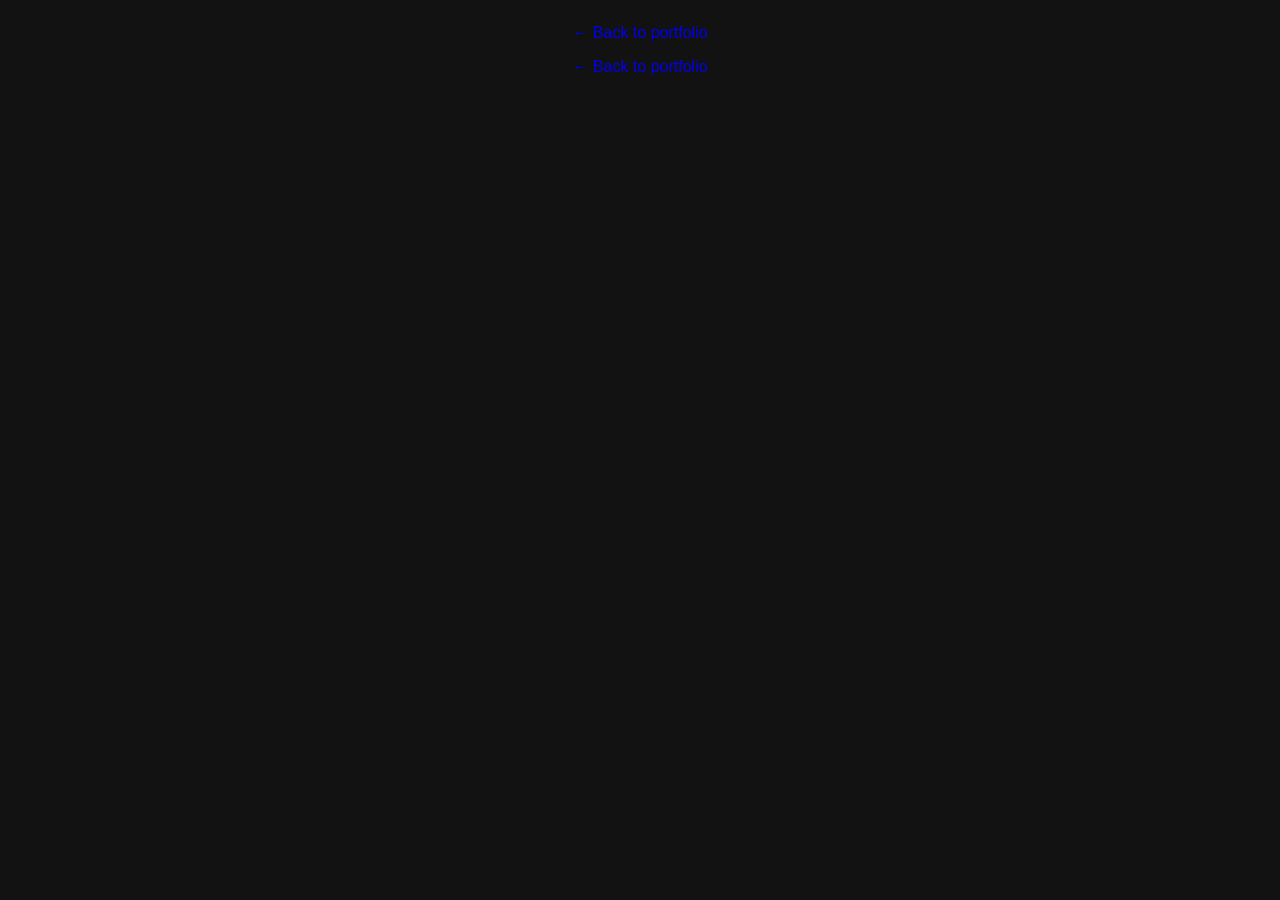
<file: blog/idempotent-payment-rails.html>
<!DOCTYPE html>
<html lang="en">
<head>
  <meta charset="UTF-8">
  <meta name="viewport" content="width=device-width, initial-scale=1.0">
  <title>Designing Idempotent Payment Rails in Insurance</title>
  <link rel="stylesheet" href="../assets/css/style.css">
  <style>
    body { padding: 24px; }
    .article-wrap { max-width: 900px; margin: 0 auto; }
    .article-card { background: var(--eerie-black-2); border: 1px solid var(--jet); border-radius: 16px; padding: 28px; }
    .article-hero { width: 100%; border-radius: 14px; margin: 16px 0 20px; }
    .article-meta { display: flex; gap: 10px; align-items: center; color: var(--light-gray-70); font-size: var(--fs-7); }
    .article-card h1 { margin: 8px 0 12px; }
    .article-card h2 { margin: 18px 0 10px; color: var(--white-2); font-size: var(--fs-3); }
    .article-card p, .article-card li { color: var(--light-gray); line-height: 1.75; }
    .article-card ul { padding-left: 18px; }
    .back-link { display: inline-block; margin: 0 0 16px; }
  </style>
</head>
<body>
  <main class="article-wrap">
    <a class="back-link" href="../index.html">← Back to portfolio</a>
    <article class="article-card">
      <div class="article-meta">
        <span>Payments Engineering</span><span>•</span><time datetime="2026-03-28">Mar 28, 2026</time>
      </div>
      <h1>Designing Idempotent Payment Rails in Insurance: Pesapal, M-Pesa, and Bank Verification</h1>
      <img class="article-hero" src="../assets/images/monarch-agent.svg" alt="Agent and direct channel payment reliability">
      <p>
        Payment systems in the real world are noisy: users retry, callbacks arrive late, polling races happen, and providers
        occasionally return conflicting snapshots. In insurance, this can never create duplicate successful covers.
      </p>
      <h2>Common Failure Modes</h2>
      <ul>
        <li>Duplicate callbacks from providers after intermittent network failures.</li>
        <li>User-triggered retries when redirect pages lag.</li>
        <li>Asynchronous verification arriving after front-end timeout windows.</li>
      </ul>
      <h2>Idempotency Strategy</h2>
      <ul>
        <li>Database uniqueness rules around provider confirmation codes and successful final states.</li>
        <li>Clear payment state machine transitions (pending, verifying, paid, failed, issued).</li>
        <li>Server-side callback verification plus authoritative refresh via polling APIs.</li>
      </ul>
      <h2>Operational Guardrails</h2>
      <p>
        We maintained fast checkout while preserving audit quality by storing raw provider responses, normalizing key fields,
        and reconciling against internal state. This allows finance and underwriting to review evidence without guessing.
      </p>
    </article>
  </main>
</body>
</html>
<!DOCTYPE html>
<html lang="en">
<head>
  <meta charset="UTF-8">
  <meta name="viewport" content="width=device-width, initial-scale=1.0">
  <title>Designing Idempotent Payment Rails in Insurance</title>
  <link rel="stylesheet" href="../assets/css/style.css">
  <style>
    body { padding: 24px; }
    .article-wrap { max-width: 900px; margin: 0 auto; }
    .article-card { background: var(--eerie-black-2); border: 1px solid var(--jet); border-radius: 16px; padding: 28px; }
    .article-hero { width: 100%; border-radius: 14px; margin: 16px 0 20px; }
    .article-meta { display: flex; gap: 10px; align-items: center; color: var(--light-gray-70); font-size: var(--fs-7); }
    .article-card h1 { margin: 8px 0 12px; }
    .article-card h2 { margin: 18px 0 10px; color: var(--white-2); font-size: var(--fs-3); }
    .article-card p, .article-card li { color: var(--light-gray); line-height: 1.75; }
    .article-card ul { padding-left: 18px; }
    .back-link { display: inline-block; margin: 0 0 16px; }
  </style>
</head>
<body>
  <main class="article-wrap">
    <a class="back-link" href="../index.html">← Back to portfolio</a>
    <article class="article-card">
      <div class="article-meta">
        <span>Payments Engineering</span><span>•</span><time datetime="2026-03-28">Mar 28, 2026</time>
      </div>
      <h1>Designing Idempotent Payment Rails in Insurance: Pesapal, M-Pesa, and Bank Verification</h1>
      <img class="article-hero" src="../assets/images/monarch-agent.svg" alt="Agent and direct channel payment reliability">
      <p>
        Payment systems in the real world are noisy: users retry, callbacks arrive late, polling races happen, and providers
        occasionally return conflicting snapshots. In insurance, this can never create duplicate successful covers.
      </p>
      <h2>Common Failure Modes</h2>
      <ul>
        <li>Duplicate callbacks from providers after intermittent network failures.</li>
        <li>User-triggered retries when redirect pages lag.</li>
        <li>Asynchronous verification arriving after front-end timeout windows.</li>
      </ul>
      <h2>Idempotency Strategy</h2>
      <ul>
        <li>Database uniqueness rules around provider confirmation codes and successful final states.</li>
        <li>Clear payment state machine transitions (pending, verifying, paid, failed, issued).</li>
        <li>Server-side callback verification plus authoritative refresh via polling APIs.</li>
      </ul>
      <h2>Operational Guardrails</h2>
      <p>
        We maintained fast checkout while preserving audit quality by storing raw provider responses, normalizing key fields,
        and reconciling against internal state. This allows finance and underwriting to review evidence without guessing.
      </p>
    </article>
  </main>
</body>
</html>
</file>
<file: assets/css/style.css>
/*-----------------------------------*\
  #style.css
\*-----------------------------------*/


/**
 * copyright 2022 @codewithsadee
 */





/*-----------------------------------*\
  #CUSTOM PROPERTY
\*-----------------------------------*/

:root {

  /**
   * colors
   */

  /* gradient */

  --bg-gradient-onyx: linear-gradient(
    to bottom right, 
    hsl(240, 1%, 25%) 3%, 
    hsl(0, 0%, 19%) 97%
  );
  --bg-gradient-jet: linear-gradient(
    to bottom right, 
    hsla(240, 1%, 18%, 0.251) 0%, 
    hsla(240, 2%, 11%, 0) 100%
  ), hsl(240, 2%, 13%);
  --bg-gradient-yellow-1: linear-gradient(
    to bottom right, 
    hsl(45, 100%, 71%) 0%, 
    hsla(36, 100%, 69%, 0) 50%
  );
  --bg-gradient-yellow-2: linear-gradient(
    135deg, 
    hsla(45, 100%, 71%, 0.251) 0%, 
    hsla(35, 100%, 68%, 0) 59.86%
  ), hsl(240, 2%, 13%);
  --border-gradient-onyx: linear-gradient(
    to bottom right, 
    hsl(0, 0%, 25%) 0%, 
    hsla(0, 0%, 25%, 0) 50%
  );
  --text-gradient-yellow: linear-gradient(
    to right, 
    hsl(45, 100%, 72%), 
    hsl(35, 100%, 68%)
  );

  /* solid */

  --jet: hsl(0, 0%, 22%);
  --onyx: hsl(240, 1%, 17%);
  --eerie-black-1: hsl(240, 2%, 13%);
  --eerie-black-2: hsl(240, 2%, 12%);
  --smoky-black: hsl(0, 0%, 7%);
  --white-1: hsl(0, 0%, 100%);
  --white-2: hsl(0, 0%, 98%);
  --orange-yellow-crayola: hsl(45, 100%, 72%);
  --vegas-gold: hsl(45, 54%, 58%);
  --light-gray: hsl(0, 0%, 84%);
  --light-gray-70: hsla(0, 0%, 84%, 0.7);
  --bittersweet-shimmer: hsl(0, 43%, 51%);

  /**
   * typography
   */

  /* font-family */
  --ff-poppins: 'Poppins', sans-serif;

  /* font-size */
  --fs-1: 24px;
  --fs-2: 18px;
  --fs-3: 17px;
  --fs-4: 16px;
  --fs-5: 15px;
  --fs-6: 14px;
  --fs-7: 13px;
  --fs-8: 11px;

  /* font-weight */
  --fw-300: 300;
  --fw-400: 400;
  --fw-500: 500;
  --fw-600: 600;

  /**
   * shadow
   */
  
  --shadow-1: -4px 8px 24px hsla(0, 0%, 0%, 0.25);
  --shadow-2: 0 16px 30px hsla(0, 0%, 0%, 0.25);
  --shadow-3: 0 16px 40px hsla(0, 0%, 0%, 0.25);
  --shadow-4: 0 25px 50px hsla(0, 0%, 0%, 0.15);
  --shadow-5: 0 24px 80px hsla(0, 0%, 0%, 0.25);

  /**
   * transition
   */

  --transition-1: 0.25s ease;
  --transition-2: 0.5s ease-in-out;

}





/*-----------------------------------*\
  #CERTIFICATES
\*-----------------------------------*/

.certificates-grid { margin-bottom: 10px; }

.certificates-list {
  display: grid;
  grid-template-columns: 1fr;
  gap: 25px;
}

.certificate-item { display: none; }

.certificate-item.active {
  display: block;
  animation: scaleUp 0.5s ease forwards;
}

.certificate-card {
  background: linear-gradient(135deg, var(--eerie-black-1) 0%, var(--eerie-black-2) 100%);
  border: 1px solid var(--jet);
  border-radius: 20px;
  padding: 25px;
  box-shadow: var(--shadow-2);
  transition: all 0.4s ease;
  position: relative;
  overflow: hidden;
}

.certificate-card::before {
  content: '';
  position: absolute;
  top: 0;
  left: 0;
  right: 0;
  height: 4px;
  background: linear-gradient(90deg, var(--orange-yellow-crayola), var(--vegas-gold));
  border-radius: 20px 20px 0 0;
}

.certificate-card:hover {
  transform: translateY(-8px);
  box-shadow: var(--shadow-4);
  border-color: var(--orange-yellow-crayola);
}

.certificate-img {
  position: relative;
  border-radius: 16px;
  margin-bottom: 20px;
  overflow: hidden;
  background: var(--border-gradient-onyx);
  padding: 20px;
  display: flex;
  justify-content: center;
  align-items: center;
  min-height: 120px;
}

.certificate-img::before {
  content: "";
  position: absolute;
  inset: 0;
  background: linear-gradient(
    135deg,
    rgba(255, 255, 255, 0.1) 0%,
    rgba(255, 255, 255, 0.05) 50%,
    transparent 100%
  );
  transition: var(--transition-1);
  z-index: 1;
}

.certificate-icon-box {
  position: absolute;
  top: 15px;
  right: 15px;
  background: linear-gradient(135deg, var(--orange-yellow-crayola), var(--vegas-gold));
  color: var(--smoky-black);
  width: 45px;
  height: 45px;
  border-radius: 12px;
  display: flex;
  justify-content: center;
  align-items: center;
  font-size: 20px;
  z-index: 2;
  transition: var(--transition-1);
  box-shadow: var(--shadow-1);
}

.certificate-card:hover .certificate-icon-box {
  background: linear-gradient(135deg, var(--white-1), var(--orange-yellow-crayola));
  color: var(--smoky-black);
  transform: scale(1.1);
}

.certificate-img img {
  width: 60px;
  height: 60px;
  object-fit: contain;
  transition: var(--transition-1);
  z-index: 2;
  position: relative;
}

.certificate-card:hover .certificate-img img {
  transform: scale(1.1);
}

.certificate-content {
  padding: 0 5px;
}

.certificate-title {
  color: var(--white-1);
  font-size: var(--fs-4);
  font-weight: var(--fw-600);
  margin-bottom: 10px;
  transition: var(--transition-1);
  line-height: 1.3;
}

.certificate-card:hover .certificate-title {
  color: var(--orange-yellow-crayola);
}

.certificate-category {
  color: var(--orange-yellow-crayola);
  font-size: var(--fs-6);
  font-weight: var(--fw-500);
  margin-bottom: 12px;
  text-transform: uppercase;
  letter-spacing: 1px;
  background: linear-gradient(135deg, rgba(255, 193, 7, 0.1), rgba(255, 193, 7, 0.05));
  padding: 6px 12px;
  border-radius: 20px;
  display: inline-block;
  border: 1px solid rgba(255, 193, 7, 0.2);
}

.certificate-description {
  color: var(--light-gray);
  font-size: var(--fs-6);
  line-height: 1.6;
  margin-bottom: 18px;
  font-weight: var(--fw-300);
}

.certificate-meta {
  display: flex;
  justify-content: space-between;
  align-items: center;
  padding-top: 18px;
  border-top: 1px solid var(--jet);
  margin-top: 15px;
}

.certificate-date,
.certificate-issuer {
  color: var(--light-gray-70);
  font-size: var(--fs-7);
  font-weight: var(--fw-500);
}

.certificate-date {
  background: linear-gradient(135deg, var(--orange-yellow-crayola), var(--vegas-gold));
  color: var(--smoky-black);
  padding: 6px 12px;
  border-radius: 20px;
  font-weight: var(--fw-600);
  font-size: var(--fs-6);
  box-shadow: var(--shadow-1);
}

.certificate-issuer {
  font-style: italic;
  opacity: 0.8;
}

/* Certificate Card Hover Effects */
.certificate-card:hover .certificate-img::before {
  background: linear-gradient(
    135deg,
    rgba(255, 193, 7, 0.1) 0%,
    rgba(255, 193, 7, 0.05) 50%,
    transparent 100%
  );
}

/* Category-specific styling */
.certificate-card[data-category="Cloud & DevOps"] .certificate-category {
  background: linear-gradient(135deg, rgba(0, 123, 255, 0.1), rgba(0, 123, 255, 0.05));
  border-color: rgba(0, 123, 255, 0.2);
  color: #007bff;
}

.certificate-card[data-category="Development"] .certificate-category {
  background: linear-gradient(135deg, rgba(40, 167, 69, 0.1), rgba(40, 167, 69, 0.05));
  border-color: rgba(40, 167, 69, 0.2);
  color: #28a745;
}

.certificate-card[data-category="Security"] .certificate-category {
  background: linear-gradient(135deg, rgba(220, 53, 69, 0.1), rgba(220, 53, 69, 0.05));
  border-color: rgba(220, 53, 69, 0.2);
  color: #dc3545;
}

.certificate-card[data-category="Project Management"] .certificate-category {
  background: linear-gradient(135deg, rgba(255, 193, 7, 0.1), rgba(255, 193, 7, 0.05));
  border-color: rgba(255, 193, 7, 0.2);
  color: #ffc107;
}

/* Certificate Badge */
.certificate-badge {
  position: absolute;
  top: 15px;
  left: 15px;
  background: linear-gradient(135deg, var(--orange-yellow-crayola), var(--vegas-gold));
  color: var(--smoky-black);
  padding: 4px 8px;
  border-radius: 12px;
  font-size: var(--fs-8);
  font-weight: var(--fw-600);
  text-transform: uppercase;
  letter-spacing: 0.5px;
  box-shadow: var(--shadow-1);
  z-index: 3;
}

/* Certificate Status Indicator */
.certificate-status {
  position: absolute;
  bottom: 15px;
  left: 15px;
  width: 8px;
  height: 8px;
  background: #28a745;
  border-radius: 50%;
  box-shadow: 0 0 10px rgba(40, 167, 69, 0.5);
  animation: pulse 2s infinite;
}

@keyframes pulse {
  0% {
    box-shadow: 0 0 0 0 rgba(40, 167, 69, 0.7);
  }
  70% {
    box-shadow: 0 0 0 10px rgba(40, 167, 69, 0);
  }
  100% {
    box-shadow: 0 0 0 0 rgba(40, 167, 69, 0);
  }
}

/* Enhanced Certificate Grid */
.certificates-list {
  display: grid;
  grid-template-columns: 1fr;
  gap: 30px;
  padding: 10px;
}

/* Certificate Card Loading Animation */
.certificate-item.active {
  display: block;
  animation: slideInUp 0.6s ease forwards;
}

@keyframes slideInUp {
  from {
    opacity: 0;
    transform: translateY(30px);
  }
  to {
    opacity: 1;
    transform: translateY(0);
  }
}

/* Certificate Card Stagger Animation */
.certificate-item:nth-child(1) { animation-delay: 0.1s; }
.certificate-item:nth-child(2) { animation-delay: 0.2s; }
.certificate-item:nth-child(3) { animation-delay: 0.3s; }
.certificate-item:nth-child(4) { animation-delay: 0.4s; }
.certificate-item:nth-child(5) { animation-delay: 0.5s; }
.certificate-item:nth-child(6) { animation-delay: 0.6s; }
.certificate-item:nth-child(7) { animation-delay: 0.7s; }
.certificate-item:nth-child(8) { animation-delay: 0.8s; }
.certificate-item:nth-child(9) { animation-delay: 0.9s; }
.certificate-item:nth-child(10) { animation-delay: 1.0s; }
.certificate-item:nth-child(11) { animation-delay: 1.1s; }
.certificate-item:nth-child(12) { animation-delay: 1.2s; }
.certificate-item:nth-child(13) { animation-delay: 1.3s; }
.certificate-item:nth-child(14) { animation-delay: 1.4s; }
.certificate-item:nth-child(15) { animation-delay: 1.5s; }
.certificate-item:nth-child(16) { animation-delay: 1.6s; }
.certificate-item:nth-child(17) { animation-delay: 1.7s; }
.certificate-item:nth-child(18) { animation-delay: 1.8s; }

/* Certificate Filter Enhancement */
.filter-select-box {
  margin-bottom: 30px;
}

.filter-select {
  background: linear-gradient(135deg, var(--eerie-black-1) 0%, var(--eerie-black-2) 100%);
  border: 1px solid var(--jet);
  border-radius: 16px;
  padding: 15px 20px;
  font-size: var(--fs-6);
  font-weight: var(--fw-500);
  transition: all 0.3s ease;
}

.filter-select:hover {
  border-color: var(--orange-yellow-crayola);
  box-shadow: var(--shadow-2);
}

.select-list {
  background: linear-gradient(135deg, var(--eerie-black-1) 0%, var(--eerie-black-2) 100%);
  border: 1px solid var(--jet);
  border-radius: 16px;
  box-shadow: var(--shadow-3);
}

.select-item button {
  border-radius: 12px;
  padding: 12px 16px;
  font-weight: var(--fw-500);
  transition: all 0.3s ease;
}

.select-item button:hover {
  background: linear-gradient(135deg, rgba(255, 193, 7, 0.1), rgba(255, 193, 7, 0.05));
  color: var(--orange-yellow-crayola);
}

.select-item button.active {
  background: linear-gradient(135deg, var(--orange-yellow-crayola), var(--vegas-gold));
  color: var(--smoky-black);
}

@media (min-width: 580px) {
  .certificates-list {
    grid-template-columns: 1fr 1fr;
    gap: 35px;
  }
}

@media (min-width: 1024px) {
  .certificates-list {
    grid-template-columns: repeat(3, 1fr);
    gap: 35px;
  }
}

@media (min-width: 1250px) {
  .certificates-list {
    grid-template-columns: repeat(3, 1fr);
    gap: 45px;
  }
}

/*-----------------------------------*\
  #RESET
\*-----------------------------------*/

*, *::before, *::after {
  margin: 0;
  padding: 0;
  box-sizing: border-box;
}

a { text-decoration: none; }

li { list-style: none; }

img, ion-icon, a, button, time, span { display: block; }

button {
  font: inherit;
  background: none;
  border: none;
  text-align: left;
  cursor: pointer;
}

input, textarea {
  display: block;
  width: 100%;
  background: none;
  font: inherit;
}

::selection {
  background: var(--orange-yellow-crayola);
  color: var(--smoky-black);
}

:focus { outline-color: var(--orange-yellow-crayola); }

html { font-family: var(--ff-poppins); }

body { background: var(--smoky-black); }





/*-----------------------------------*\
  #REUSED STYLE
\*-----------------------------------*/

.sidebar,
article {
  background: var(--eerie-black-2);
  border: 1px solid var(--jet);
  border-radius: 20px;
  padding: 15px;
  box-shadow: var(--shadow-1);
  z-index: 1;
}

.separator {
  width: 100%;
  height: 1px;
  background: var(--jet);
  margin: 16px 0;
}

.icon-box {
  position: relative;
  background: var(--border-gradient-onyx);
  width: 30px;
  height: 30px;
  border-radius: 8px;
  display: flex;
  justify-content: center;
  align-items: center;
  font-size: 16px;
  color: var(--orange-yellow-crayola);
  box-shadow: var(--shadow-1);
  z-index: 1;
}

.icon-box::before {
  content: "";
  position: absolute;
  inset: 1px;
  background: var(--eerie-black-1);
  border-radius: inherit;
  z-index: -1;
}

.icon-box ion-icon { --ionicon-stroke-width: 35px; }

article { display: none; }

article.active {
  display: block;
  animation: fade 0.5s ease backwards;
}

@keyframes fade {
  0% { opacity: 0; }
  100% { opacity: 1; }
}

.h2,
.h3,
.h4,
.h5 {
  color: var(--white-2);
  text-transform: capitalize;
}

.h2 { font-size: var(--fs-1); }

.h3 { font-size: var(--fs-2); }

.h4 { font-size: var(--fs-4); }

.h5 {
  font-size: var(--fs-7);
  font-weight: var(--fw-500);
}

.article-title {
  position: relative;
  padding-bottom: 7px;
}

.article-title::after {
  content: "";
  position: absolute;
  bottom: 0;
  left: 0;
  width: 30px;
  height: 3px;
  background: var(--text-gradient-yellow);
  border-radius: 3px;
}

.has-scrollbar::-webkit-scrollbar {
  width: 5px; /* for vertical scrollbar */
  height: 5px; /* for horizontal scrollbar */
}

.has-scrollbar::-webkit-scrollbar-track {
  background: var(--onyx);
  border-radius: 5px;
}

.has-scrollbar::-webkit-scrollbar-thumb {
  background: var(--orange-yellow-crayola);
  border-radius: 5px;
}

.has-scrollbar::-webkit-scrollbar-button { width: 20px; }

.content-card {
  position: relative;
  background: var(--border-gradient-onyx);
  padding: 15px;
  padding-top: 45px;
  border-radius: 14px;
  box-shadow: var(--shadow-2);
  cursor: pointer;
  z-index: 1;
}

.content-card::before {
  content: "";
  position: absolute;
  inset: 1px;
  background: var(--bg-gradient-jet);
  border-radius: inherit;
  z-index: -1;
}





/*-----------------------------------*\
  #MAIN
\*-----------------------------------*/

main {
  margin: 15px 12px;
  margin-bottom: 75px;
  min-width: 259px;
}





/*-----------------------------------*\
  #SIDEBAR
\*-----------------------------------*/

.sidebar {
  margin-bottom: 15px;
  max-height: 112px;
  overflow: hidden;
  transition: var(--transition-2);
}

.sidebar.active { max-height: 405px; }

.sidebar-info {
  position: relative;
  display: flex;
  justify-content: flex-start;
  align-items: center;
  gap: 15px;
}

.avatar-box {
  background: var(--bg-gradient-onyx);
  border-radius: 20px;
}

.info-content .name {
  color: var(--white-2);
  font-size: var(--fs-3);
  font-weight: var(--fw-500);
  letter-spacing: -0.25px;
  margin-bottom: 10px;
}

.info-content .title {
  color: var(--white-1);
  background: var(--onyx);
  font-size: var(--fs-8);
  font-weight: var(--fw-300);
  width: max-content;
  padding: 3px 12px;
  border-radius: 8px;
}

.info_more-btn {
  position: absolute;
  top: -15px;
  right: -15px;
  border-radius: 0 15px;
  font-size: 13px;
  color: var(--orange-yellow-crayola);
  background: var(--border-gradient-onyx);
  padding: 10px;
  box-shadow: var(--shadow-2);
  transition: var(--transition-1);
  z-index: 1;
}

.info_more-btn::before {
  content: "";
  position: absolute;
  inset: 1px;
  border-radius: inherit;
  background: var(--bg-gradient-jet);
  transition: var(--transition-1);
  z-index: -1;
}

.info_more-btn:hover,
.info_more-btn:focus { background: var(--bg-gradient-yellow-1); }

.info_more-btn:hover::before,
.info_more-btn:focus::before { background: var(--bg-gradient-yellow-2); }

.info_more-btn span { display: none; }

.sidebar-info_more {
  opacity: 0;
  visibility: hidden;
  transition: var(--transition-2);
}

.sidebar.active .sidebar-info_more {
  opacity: 1;
  visibility: visible;
}

.contacts-list {
  display: grid;
  grid-template-columns: 1fr;
  gap: 16px;
}

.contact-item {
  min-width: 100%;
  display: flex;
  align-items: center;
  gap: 16px;
}

.contact-info {
  max-width: calc(100% - 46px);
  width: calc(100% - 46px);
}

.contact-title {
  color: var(--light-gray-70);
  font-size: var(--fs-8);
  text-transform: uppercase;
  margin-bottom: 2px;
}

.contact-info :is(.contact-link, time, address) {
  color: var(--white-2);
  font-size: var(--fs-7);
}

.contact-info address { font-style: normal; }

.social-list {
  display: flex;
  justify-content: flex-start;
  align-items: center;
  gap: 15px;
  padding-bottom: 4px;
  padding-left: 7px;
}

.social-item .social-link {
  color: var(--light-gray-70);
  font-size: 18px;
}


.social-item .social-link:hover { color: var(--light-gray); }





/*-----------------------------------*\
  #NAVBAR
\*-----------------------------------*/

.navbar {
  position: fixed;
  bottom: 0;
  left: 0;
  width: 100%;
  background: hsla(240, 1%, 17%, 0.75);
  backdrop-filter: blur(10px);
  border: 1px solid var(--jet);
  border-radius: 12px 12px 0 0;
  box-shadow: var(--shadow-2);
  z-index: 5;
}

.navbar-list {
  display: flex;
  flex-wrap: wrap;
  justify-content: center;
  align-items: center;
  padding: 0 10px;
}

.navbar-link {
  color: var(--light-gray);
  font-size: var(--fs-8);
  padding: 20px 7px;
  transition: color var(--transition-1);
}

.navbar-link:hover,
.navbar-link:focus { color: var(--light-gray-70); }

.navbar-link.active { color: var(--orange-yellow-crayola); }





/*-----------------------------------*\
  #ABOUT
\*-----------------------------------*/

.about .article-title { margin-bottom: 15px; }

.about-text {
  color: var(--light-gray);
  font-size: var(--fs-6);
  font-weight: var(--fw-300);
  line-height: 1.6;
}

.about-text p { margin-bottom: 15px; }



/**
 * #service 
 */

.service { margin-bottom: 35px; }

.service-title { margin-bottom: 20px; }

.service-list {
  display: grid;
  grid-template-columns: 1fr;
  gap: 20px;
}

.service-item {
  position: relative;
  background: var(--border-gradient-onyx);
  padding: 20px;
  border-radius: 14px;
  box-shadow: var(--shadow-2);
  z-index: 1;
}

.service-item::before {
  content: "";
  position: absolute;
  inset: 1px;
  background: var(--bg-gradient-jet);
  border-radius: inherit;
  z-index: -1;
}

.service-icon-box { margin-bottom: 10px; }

.service-icon-box img { margin: auto; }

.service-content-box { text-align: center; }

.service-item-title { margin-bottom: 7px; }

.service-item-text {
  color: var(--light-gray);
  font-size: var(--fs-6);
  font-weight: var(--fw-3);
  line-height: 1.6;
}


/**
 * #testimonials 
 */

.testimonials { margin-bottom: 30px; }

.testimonials-title { margin-bottom: 20px; }

.testimonials-list {
  display: flex;
  justify-content: flex-start;
  align-items: flex-start;
  gap: 15px;
  margin: 0 -15px;
  padding: 25px 15px;
  padding-bottom: 35px;
  overflow-x: auto;
  scroll-behavior: smooth;
  overscroll-behavior-inline: contain;
  scroll-snap-type: inline mandatory;
}

.testimonials-item {
  min-width: 100%;
  scroll-snap-align: center;
}

.testimonials-avatar-box {
  position: absolute;
  top: 0;
  left: 0;
  transform: translate(15px, -25px);
  background: var(--bg-gradient-onyx);
  border-radius: 14px;
  box-shadow: var(--shadow-1);
}

.testimonials-item-title { margin-bottom: 7px; }

.testimonials-text {
  color: var(--light-gray);
  font-size: var(--fs-6);
  font-weight: var(--fw-300);
  line-height: 1.6;
  display: -webkit-box;
  line-clamp: 4;
  -webkit-line-clamp: 4;
  -webkit-box-orient: vertical;
  overflow: hidden;
}

.references-note {
  margin-top: 8px;
  padding: 20px 22px;
}

.references-note-title {
  margin-bottom: 10px;
  color: var(--white-2);
  font-weight: var(--fw-500);
}

.references-note-text {
  color: var(--light-gray);
  font-size: var(--fs-6);
  font-weight: var(--fw-300);
  line-height: 1.65;
  margin: 0;
}


/**
 * #testimonials-modal
 */

.modal-container {
  position: fixed;
  top: 0;
  left: 0;
  width: 100%;
  height: 100%;
  display: flex;
  justify-content: center;
  align-items: center;
  overflow-y: auto;
  overscroll-behavior: contain;
  z-index: 20;
  pointer-events: none;
  visibility: hidden;
}

.modal-container::-webkit-scrollbar { display: none; }

.modal-container.active {
  pointer-events: all;
  visibility: visible;
}

.overlay {
  position: fixed;
  top: 0;
  left: 0;
  width: 100%;
  height: 100vh;
  background: hsl(0, 0%, 5%);
  opacity: 0;
  visibility: hidden;
  pointer-events: none;
  z-index: 1;
  transition: var(--transition-1);
}

.overlay.active {
  opacity: 0.8;
  visibility: visible;
  pointer-events: all;
}

.testimonials-modal {
  background: var(--eerie-black-2);
  position: relative;
  padding: 15px;
  margin: 15px 12px;
  border: 1px solid var(--jet);
  border-radius: 14px;
  box-shadow: var(--shadow-5);
  transform: scale(1.2);
  opacity: 0;
  transition: var(--transition-1);
  z-index: 2;
}

.modal-container.active .testimonials-modal {
  transform: scale(1);
  opacity: 1;
}

.modal-close-btn {
  position: absolute;
  top: 15px;
  right: 15px;
  background: var(--onyx);
  border-radius: 8px;
  width: 32px;
  height: 32px;
  display: flex;
  justify-content: center;
  align-items: center;
  color: var(--white-2);
  font-size: 18px;
  opacity: 0.7;
}

.modal-close-btn:hover,
.modal-close-btn:focus { opacity: 1; }

.modal-close-btn ion-icon { --ionicon-stroke-width: 50px; }

.modal-avatar-box {
  background: var(--bg-gradient-onyx);
  width: max-content;
  border-radius: 14px;
  margin-bottom: 15px;
  box-shadow: var(--shadow-2);
}

.modal-img-wrapper > img { display: none; }

.modal-title { margin-bottom: 4px; }

.modal-content time {
  font-size: var(--fs-6);
  color: var(--light-gray-70);
  font-weight: var(--fw-300);
  margin-bottom: 10px;
}

.modal-content p {
  color: var(--light-gray);
  font-size: var(--fs-6);
  font-weight: var(--fw-300);
  line-height: 1.6;
}


/**
 * #clients 
 */

.clients { margin-bottom: 15px; }

.clients-list {
  display: flex;
  justify-content: flex-start;
  align-items: flex-start;
  gap: 15px;
  margin: 0 -15px;
  padding: 25px;
  padding-bottom: 25px;
  overflow-x: auto;
  scroll-behavior: smooth;
  overscroll-behavior-inline: contain;
  scroll-snap-type: inline mandatory;
  scroll-padding-inline: 25px;
}

.clients-item {
  min-width: 50%;
  scroll-snap-align: start;
}

.clients-item img {
  width: 100%;
  filter: grayscale(1);
  transition: var(--transition-1);
}

.clients-item img:hover { filter: grayscale(0); }





/*-----------------------------------*\
  #RESUME
\*-----------------------------------*/

.article-title { margin-bottom: 30px; }


/**
 * education and experience 
 */

.timeline { margin-bottom: 30px; }

.timeline .title-wrapper {
  display: flex;
  align-items: center;
  gap: 15px;
  margin-bottom: 25px;
}

.timeline-list {
  font-size: var(--fs-6);
  margin-left: 45px;
}

.timeline-item { position: relative; }

.timeline-item:not(:last-child) { margin-bottom: 20px; }

.timeline-item-title {
  font-size: var(--fs-6);
  line-height: 1.3;
  margin-bottom: 7px;
}

.timeline-list span {
  color: var(--vegas-gold);
  font-weight: var(--fw-400);
  line-height: 1.6;
}

.timeline-item:not(:last-child)::before {
  content: "";
  position: absolute;
  top: -25px;
  left: -30px;
  width: 1px;
  height: calc(100% + 50px);
  background: var(--jet);
}

.timeline-item::after {
  content: "";
  position: absolute;
  top: 5px;
  left: -33px;
  height: 6px;
  width: 6px;
  background: var(--text-gradient-yellow);
  border-radius: 50%;
  box-shadow: 0 0 0 4px var(--jet);
}

.timeline-text {
  color: var(--light-gray);
  font-weight: var(--fw-300);
  line-height: 1.6;
}


/**
 * skills 
 */

.skills-title { margin-bottom: 20px; }

.skills-list { padding: 20px; }


.skills-item:not(:last-child) { margin-bottom: 15px; }

.skill .title-wrapper {
  display: flex;
  align-items: center;
  gap: 5px;
  margin-bottom: 8px;
}

.skill .title-wrapper data {
  color: var(--light-gray);
  font-size: var(--fs-7);
  font-weight: var(--fw-300);
}

.skill-progress-bg {
  background: var(--jet);
  width: 100%;
  height: 8px;
  border-radius: 10px;
}

.skill-progress-fill {
  background: var(--text-gradient-yellow);
  height: 100%;
  border-radius: inherit;
}





/*-----------------------------------*\
  #PORTFOLIO
\*-----------------------------------*/

.filter-list { display: none; }

.filter-select-box {
  position: relative;
  margin-bottom: 25px;
}

.filter-select {
  background: var(--eerie-black-2);
  color: var(--light-gray);
  display: flex;
  justify-content: space-between;
  align-items: center;
  width: 100%;
  padding: 12px 16px;
  border: 1px solid var(--jet);
  border-radius: 14px;
  font-size: var(--fs-6);
  font-weight: var(--fw-300);
}

.filter-select.active .select-icon { transform: rotate(0.5turn); }

.select-list {
  background: var(--eerie-black-2);
  position: absolute;
  top: calc(100% + 6px);
  width: 100%;
  padding: 6px;
  border: 1px solid var(--jet);
  border-radius: 14px;
  z-index: 2;
  opacity: 0;
  visibility: hidden;
  pointer-events: none;
  transition: 0.15s ease-in-out;
}

.filter-select.active + .select-list {
  opacity: 1;
  visibility: visible;
  pointer-events: all;
}

.select-item button {
  background: var(--eerie-black-2);
  color: var(--light-gray);
  font-size: var(--fs-6);
  font-weight: var(--fw-300);
  text-transform: capitalize;
  width: 100%;
  padding: 8px 10px;
  border-radius: 8px;
}

.select-item button:hover { --eerie-black-2: hsl(240, 2%, 20%); }

.project-list {
  display: grid;
  grid-template-columns: 1fr;
  gap: 30px;
  margin-bottom: 10px;
}

.project-item { display: none; }

.project-item.active {
  display: block;
  animation: scaleUp 0.25s ease forwards;
}

@keyframes scaleUp {
  0% { transform: scale(0.5); }
  100% { transform: scale(1); }
}

.project-item > a { width: 100%; }

.project-img {
  position: relative;
  width: 100%;
  height: 200px;
  border-radius: 16px;
  overflow: hidden;
  margin-bottom: 15px;
}

.project-img::before {
  content: "";
  position: absolute;
  top: 0;
  left: 0;
  width: 100%;
  height: 100%;
  background: transparent;
  z-index: 1;
  transition: var(--transition-1);
}

.project-item > a:hover .project-img::before { background: hsla(0, 0%, 0%, 0.5); }

.project-item-icon-box {
  --scale: 0.8;

  background: var(--jet);
  color: var(--orange-yellow-crayola);
  position: absolute;
  top: 50%;
  left: 50%;
  transform: translate(-50%, -50%) scale(var(--scale));
  font-size: 20px;
  padding: 18px;
  border-radius: 12px;
  opacity: 0;
  z-index: 1;
  transition: var(--transition-1);
}

.project-item > a:hover .project-item-icon-box {
  --scale: 1;
  opacity: 1;
}

.project-item-icon-box ion-icon { --ionicon-stroke-width: 50px; }

.project-img img {
  width: 100%;
  height: 100%;
  object-fit: cover;
  transition: var(--transition-1);
}

.project-item > a:hover img { transform: scale(1.1); }

.project-title,
.project-category { margin-left: 10px; }

.project-title {
  color: var(--white-2);
  font-size: var(--fs-5);
  font-weight: var(--fw-400);
  text-transform: capitalize;
  line-height: 1.3;
}

.project-category {
  color: var(--light-gray-70);
  font-size: var(--fs-6);
  font-weight: var(--fw-300);
}





/*-----------------------------------*\
  #BLOG
\*-----------------------------------*/

.blog-posts { margin-bottom: 10px; }

.blog-posts-list {
  display: grid;
  grid-template-columns: 1fr;
  gap: 20px;
}

.blog-post-item > a {
  position: relative;
  background: var(--border-gradient-onyx);
  height: 100%;
  box-shadow: var(--shadow-4);
  border-radius: 16px;
  z-index: 1;
}

.blog-post-item > a::before {
  content: "";
  position: absolute;
  inset: 1px;
  border-radius: inherit;
  background: var(--eerie-black-1);
  z-index: -1;
}

.blog-banner-box {
  width: 100%;
  height: 200px;
  border-radius: 12px;
  overflow: hidden;
}

.blog-banner-box img {
  width: 100%;
  height: 100%;
  object-fit: cover;
  transition: var(--transition-1);
}

.blog-post-item > a:hover .blog-banner-box img { transform: scale(1.1); }

.blog-content { padding: 15px; }

.blog-meta {
  display: flex;
  justify-content: flex-start;
  align-items: center;
  gap: 7px;
  margin-bottom: 10px;
}

.blog-meta :is(.blog-category, time) {
  color: var(--light-gray-70);
  font-size: var(--fs-6);
  font-weight: var(--fw-300);
}

.blog-meta .dot {
  background: var(--light-gray-70);
  width: 4px;
  height: 4px;
  border-radius: 4px;
}

.blog-item-title {
  margin-bottom: 10px;
  line-height: 1.3;
  transition: var(--transition-1);
}

.blog-post-item > a:hover .blog-item-title { color: var(--orange-yellow-crayola); }

.blog-text {
  color: var(--light-gray);
  font-size: var(--fs-6);
  font-weight: var(--fw-300);
  line-height: 1.6;
}





/*-----------------------------------*\
  #CONTACT
\*-----------------------------------*/

.mapbox {
  position: relative;
  height: 250px;
  width: 100%;
  border-radius: 16px;
  margin-bottom: 30px;
  border: 1px solid var(--jet);
  overflow: hidden;
}

.mapbox figure { height: 100%; }

.mapbox iframe {
  width: 100%;
  height: 100%;
  border: none;
  filter: grayscale(1) invert(1);
}

.contact-form { margin-bottom: 10px; }

.form-title { margin-bottom: 20px; }

.input-wrapper {
  display: grid;
  grid-template-columns: 1fr;
  gap: 25px;
  margin-bottom: 25px;
}

.form-input {
  color: var(--white-2);
  font-size: var(--fs-6);
  font-weight: var(--fw-400);
  padding: 13px 20px;
  border: 1px solid var(--jet);
  border-radius: 14px;
  outline: none;
}

.form-input::placeholder { font-weight: var(--fw-500); }

.form-input:focus { border-color: var(--orange-yellow-crayola); }

textarea.form-input {
  min-height: 100px;
  height: 120px;
  max-height: 200px;
  resize: vertical;
  margin-bottom: 25px;
}

textarea.form-input::-webkit-resizer { display: none; }

.form-input:focus:invalid { border-color: var(--bittersweet-shimmer); }

.form-btn {
  position: relative;
  width: 100%;
  background: var(--border-gradient-onyx);
  color: var(--orange-yellow-crayola);
  display: flex;
  justify-content: center;
  align-items: center;
  gap: 10px;
  padding: 13px 20px;
  border-radius: 14px;
  font-size: var(--fs-6);
  text-transform: capitalize;
  box-shadow: var(--shadow-3);
  z-index: 1;
  transition: var(--transition-1);
}

.form-btn::before {
  content: "";
  position: absolute;
  inset: 1px;
  background: var(--bg-gradient-jet);
  border-radius: inherit;
  z-index: -1;
  transition: var(--transition-1);
}

.form-btn ion-icon { font-size: 16px; }

.form-btn:hover { background: var(--bg-gradient-yellow-1); }

.form-btn:hover::before { background: var(--bg-gradient-yellow-2); }

.form-btn:disabled {
  opacity: 0.7;
  cursor: not-allowed;
}

.form-btn:disabled:hover { background: var(--border-gradient-onyx); }

.form-btn:disabled:hover::before { background: var(--bg-gradient-jet); }

.contact-info { margin-bottom: 10px; }

.contact-links {
  display: grid;
  grid-template-columns: 1fr;
  gap: 15px;
  margin-top: 20px;
}

.contact-link-item {
  display: flex;
  align-items: center;
  gap: 12px;
  padding: 15px 20px;
  background: var(--border-gradient-onyx);
  border: 1px solid var(--jet);
  border-radius: 14px;
  color: var(--light-gray);
  font-size: var(--fs-6);
  font-weight: var(--fw-500);
  transition: var(--transition-1);
}

.contact-link-item:hover {
  color: var(--orange-yellow-crayola);
  border-color: var(--orange-yellow-crayola);
  transform: translateY(-2px);
}

.contact-link-item ion-icon {
  font-size: 20px;
  color: var(--orange-yellow-crayola);
}

.contact-link-item:hover ion-icon {
  color: var(--white-1);
}

@media (min-width: 580px) {
  .contact-links {
    grid-template-columns: 1fr 1fr;
    gap: 20px;
  }
}

@media (min-width: 1024px) {
  .contact-links {
    grid-template-columns: repeat(2, 1fr);
    gap: 25px;
  }
}

/* WhatsApp Floating Button */
.whatsapp-float {
  position: fixed;
  bottom: 20px;
  right: 20px;
  z-index: 1000;
}

.whatsapp-button {
  display: flex;
  align-items: center;
  gap: 10px;
  background: #25D366;
  color: white;
  padding: 15px 20px;
  border-radius: 50px;
  box-shadow: 0 4px 20px rgba(37, 211, 102, 0.4);
  transition: all 0.3s ease;
  animation: whatsappPulse 2s infinite;
}

.whatsapp-button:hover {
  transform: translateY(-3px);
  box-shadow: 0 6px 25px rgba(37, 211, 102, 0.6);
  background: #128C7E;
}

.whatsapp-button ion-icon {
  font-size: 24px;
  color: white;
}

.whatsapp-text {
  font-size: 14px;
  font-weight: 600;
  white-space: nowrap;
}

@keyframes whatsappPulse {
  0% {
    box-shadow: 0 4px 20px rgba(37, 211, 102, 0.4);
  }
  50% {
    box-shadow: 0 4px 20px rgba(37, 211, 102, 0.8);
  }
  100% {
    box-shadow: 0 4px 20px rgba(37, 211, 102, 0.4);
  }
}

/* WhatsApp Link Styling */
.whatsapp-link {
  background: linear-gradient(135deg, #25D366, #128C7E);
  border-color: #25D366;
}

.whatsapp-link:hover {
  background: linear-gradient(135deg, #128C7E, #075E54);
  border-color: #128C7E;
  color: white;
}

.whatsapp-link ion-icon {
  color: white;
}

/* Notification System */
.notification {
  position: fixed;
  top: 20px;
  right: 20px;
  padding: 15px 20px;
  border-radius: 8px;
  box-shadow: var(--shadow-3);
  font-weight: var(--fw-500);
  z-index: 1001;
  transform: translateX(100%);
  opacity: 0;
  transition: all 0.3s ease;
  max-width: 350px;
}

.notification.show {
  transform: translateX(0);
  opacity: 1;
}

.notification.success {
  background: linear-gradient(135deg, #28a745, #20c997);
  color: white;
  border-left: 4px solid #155724;
}

.notification.error {
  background: linear-gradient(135deg, #dc3545, #e74c3c);
  color: white;
  border-left: 4px solid #721c24;
}

.notification.info {
  background: linear-gradient(135deg, var(--orange-yellow-crayola), var(--vegas-gold));
  color: var(--smoky-black);
  border-left: 4px solid var(--vegas-gold);
}

/* Form Loading State */
.form-btn:disabled {
  opacity: 0.7;
  cursor: not-allowed;
  background: var(--border-gradient-onyx);
}

.form-btn:disabled:hover {
  background: var(--border-gradient-onyx);
  transform: none;
}

.form-btn:disabled:hover::before {
  background: var(--bg-gradient-jet);
}

/* Loading Animation */
@keyframes spin {
  0% { transform: rotate(0deg); }
  100% { transform: rotate(360deg); }
}

.form-btn ion-icon[name="hourglass-outline"] {
  animation: spin 1s linear infinite;
}

/* Enhanced Contact Form */
.form-btn:not(:disabled) {
  background: var(--bg-gradient-yellow-1);
  color: var(--smoky-black);
  font-weight: var(--fw-600);
}

.form-btn:not(:disabled):hover {
  background: var(--orange-yellow-crayola);
  transform: translateY(-2px);
}

/* Contact Link Enhancements */
.contact-link-item {
  position: relative;
  overflow: hidden;
}

.contact-link-item::before {
  content: '';
  position: absolute;
  top: 0;
  left: -100%;
  width: 100%;
  height: 100%;
  background: linear-gradient(90deg, transparent, rgba(255, 255, 255, 0.1), transparent);
  transition: left 0.5s ease;
}

.contact-link-item:hover::before {
  left: 100%;
}

/* Contact Instructions */
.contact-instructions {
  margin-top: 20px;
  padding: 15px;
  background: var(--border-gradient-onyx);
  border: 1px solid var(--jet);
  border-radius: 10px;
}

.instruction-text {
  display: flex;
  align-items: center;
  gap: 10px;
  color: var(--light-gray);
  font-size: var(--fs-6);
  font-weight: var(--fw-300);
  line-height: 1.5;
}

.instruction-text ion-icon {
  color: var(--orange-yellow-crayola);
  font-size: 18px;
  flex-shrink: 0;
}

/* Enhanced Form Layout */
.input-wrapper {
  display: grid;
  grid-template-columns: 1fr;
  gap: 25px;
  margin-bottom: 25px;
}

@media (min-width: 768px) {
  .input-wrapper {
    grid-template-columns: 1fr 1fr;
    gap: 30px;
  }
}

/* Phone Input Styling */
.form-input[type="tel"] {
  font-family: var(--ff-poppins);
}

/* Form Validation Styles */
.form-input:valid {
  border-color: var(--orange-yellow-crayola);
}

.form-input:invalid:not(:placeholder-shown) {
  border-color: var(--bittersweet-shimmer);
}

/* Mobile Responsive WhatsApp Button */
@media (max-width: 768px) {
  .whatsapp-float {
    bottom: 15px;
    right: 15px;
  }

  .whatsapp-button {
    padding: 12px 16px;
  }

  .whatsapp-text {
    display: none;
  }

  .whatsapp-button ion-icon {
    font-size: 28px;
  }
}

@media (max-width: 480px) {
  .whatsapp-float {
    bottom: 10px;
    right: 10px;
  }

  .whatsapp-button {
    padding: 10px;
    border-radius: 50%;
  }
}

/*-----------------------------------*\
  #RESPONSIVE
\*-----------------------------------*/

/**
 * responsive larger than 450px screen
 */

@media (min-width: 450px) {

  /**
   * client
   */

  .clients-item { min-width: calc(33.33% - 10px); }



  /**
   * #PORTFOLIO, BLOG 
   */

  .project-img,
  .blog-banner-box { height: auto; }

}





/**
 * responsive larger than 580px screen
 */

@media (min-width: 580px) {

  /**
   * CUSTOM PROPERTY
   */

  :root {

    /**
     * typography
     */

    --fs-1: 32px;
    --fs-2: 24px;
    --fs-3: 26px;
    --fs-4: 18px;
    --fs-6: 15px;
    --fs-7: 15px;
    --fs-8: 12px;

  }



  /**
   * #REUSED STYLE
   */

  .sidebar, article {
    width: 520px;
    margin-inline: auto;
    padding: 30px;
  }

  .article-title {
    font-weight: var(--fw-600);
    padding-bottom: 15px;
  }

  .article-title::after {
    width: 40px;
    height: 5px;
  }

  .icon-box {
    width: 48px;
    height: 48px;
    border-radius: 12px;
    font-size: 18px;
  }



  /**
   * #MAIN
   */

  main {
    margin-top: 60px;
    margin-bottom: 100px;
  }



  /**
   * #SIDEBAR
   */

  .sidebar {
    max-height: 180px;
    margin-bottom: 30px;
  }

  .sidebar.active { max-height: 584px; }

  .sidebar-info { gap: 25px; }

  .avatar-box { border-radius: 30px; }

  .avatar-box img { width: 120px; }

  .info-content .name { margin-bottom: 15px; }

  .info-content .title { padding: 5px 18px; }

  .info_more-btn {
    top: -30px;
    right: -30px;
    padding: 10px 15px;
  }

  .info_more-btn span {
    display: block;
    font-size: var(--fs-8);
  }

  .info_more-btn ion-icon { display: none; }

  .separator { margin: 32px 0; }

  .contacts-list { gap: 20px; }

  .contact-info {
    max-width: calc(100% - 64px);
    width: calc(100% - 64px);
  }



  /**
   * #NAVBAR
   */

  .navbar { border-radius: 20px 20px 0 0; }

  .navbar-list { gap: 20px; }

  .navbar-link { --fs-8: 14px; }



  /**
   * #ABOUT
   */

  .about .article-title { margin-bottom: 20px; }

  .about-text { margin-bottom: 40px; }

  /* service */

  .service-item {
    display: flex;
    justify-content: flex-start;
    align-items: flex-start;
    gap: 18px;
    padding: 30px;
  }

  .service-icon-box {
    margin-bottom: 0;
    margin-top: 5px;
  }

  .service-content-box { text-align: left; }

  /* testimonials */

  .testimonials-title { margin-bottom: 25px; }

  .testimonials-list {
    gap: 30px;
    margin: 0 -30px;
    padding: 30px;
    padding-bottom: 35px;
  }

  .content-card {
    padding: 30px;
    padding-top: 25px;
  }

  .testimonials-avatar-box {
    transform: translate(30px, -30px);
    border-radius: 20px;
  }

  .testimonials-avatar-box img { width: 80px; }

  .testimonials-item-title {
    margin-bottom: 10px;
    margin-left: 95px;
  }

  .testimonials-text {
    line-clamp: 2;
    -webkit-line-clamp: 2;
  }

  /* testimonials modal */

  .modal-container { padding: 20px; }

  .testimonials-modal {
    display: flex;
    justify-content: flex-start;
    align-items: stretch;
    gap: 25px;
    padding: 30px;
    border-radius: 20px;
  }

  .modal-img-wrapper {
    display: flex;
    flex-direction: column;
    align-items: center;
  }

  .modal-avatar-box {
    border-radius: 18px;
    margin-bottom: 0;
  }

  .modal-avatar-box img { width: 65px; }

  .modal-img-wrapper > img {
    display: block;
    flex-grow: 1;
    width: 35px;
  }

  /* clients */

  .clients-list {
    gap: 50px;
    margin: 0 -30px;
    padding: 45px;
    scroll-padding-inline: 45px;
  }

  .clients-item { min-width: calc(33.33% - 35px); }



  /**
   * #RESUME
   */

  .timeline-list { margin-left: 65px; }

  .timeline-item:not(:last-child)::before { left: -40px; }

  .timeline-item::after {
    height: 8px;
    width: 8px;
    left: -43px;
  }

  .skills-item:not(:last-child) { margin-bottom: 25px; }



  /**
   * #PORTFOLIO, BLOG
   */

  .project-img, .blog-banner-box { border-radius: 16px; }

  .blog-posts-list { gap: 30px; }

  .blog-content { padding: 25px; }



  /**
   * #CONTACT
   */

  .mapbox {
    height: 380px;
    border-radius: 18px;
  }

  .input-wrapper {
    gap: 30px;
    margin-bottom: 30px;
  }

  .form-input { padding: 15px 20px; }

  textarea.form-input { margin-bottom: 30px; }

  .form-btn {
    --fs-6: 16px;
    padding: 16px 20px;
  }

  .form-btn ion-icon { font-size: 18px; }

}





/**
 * responsive larger than 768px screen
 */

@media (min-width: 768px) {

  /**
   * REUSED STYLE
   */

  .sidebar, article { width: 700px; }

  .has-scrollbar::-webkit-scrollbar-button { width: 100px; }



  /**
   * SIDEBAR
   */

  .contacts-list {
    grid-template-columns: 1fr 1fr;
    gap: 30px 15px;
  }



  /**
   * NAVBAR
   */

  .navbar-link { --fs-8: 15px; }



  /**
   * ABOUT
   */

  /* testimonials modal */

  .testimonials-modal {
    gap: 35px;
    max-width: 680px;
  }

  .modal-avatar-box img { width: 80px; }



  /**
   * PORTFOLIO
   */

  .article-title { padding-bottom: 20px; }

  .filter-select-box { display: none; }

  .filter-list {
    display: flex;
    justify-content: flex-start;
    align-items: center;
    gap: 25px;
    padding-left: 5px;
    margin-bottom: 30px;
  }

  .filter-item button {
    color: var(--light-gray);
    font-size: var(--fs-5);
    transition: var(--transition-1);
  }

  .filter-item button:hover { color: var(--light-gray-70); }

  .filter-item button.active { color: var(--orange-yellow-crayola); }

  /* portfolio and blog grid */

  .project-list, .blog-posts-list { grid-template-columns: 1fr 1fr; }



  /**
   * CONTACT
   */

  .input-wrapper { grid-template-columns: 1fr 1fr; }

  .form-btn {
    width: max-content;
    margin-left: auto;
  }
  
}





/**
 * responsive larger than 1024px screen
 */

@media (min-width: 1024px) {

  /**
   * CUSTOM PROPERTY
   */

  :root {

    /**
    * shadow
    */

    --shadow-1: -4px 8px 24px hsla(0, 0%, 0%, 0.125);
    --shadow-2: 0 16px 30px hsla(0, 0%, 0%, 0.125);
    --shadow-3: 0 16px 40px hsla(0, 0%, 0%, 0.125);

  }



  /**
   * REUSED STYLE
   */

  .sidebar, article {
    width: 950px;
    box-shadow: var(--shadow-5);
  }



  /**
   * MAIN 
   */

  main { margin-bottom: 60px; }

  .main-content {
    position: relative;
    width: max-content;
    margin: auto;
  }



  /**
   * NAVBAR
   */

  .navbar {
    position: absolute;
    bottom: auto;
    top: 0;
    left: auto;
    right: 0;
    width: max-content;
    border-radius: 0 20px;
    padding: 0 20px;
    box-shadow: none;
  }

  .navbar-list {
    gap: 30px;
    padding: 0 20px;
  }

  .navbar-link { font-weight: var(--fw-500); }



  /**
   * ABOUT
   */

  /* service */

  .service-list {
    grid-template-columns: 1fr 1fr;
    gap: 20px 25px;
  }

  /* testimonials */

  .testimonials-item { min-width: calc(50% - 15px); }

  /* clients */

  .clients-item { min-width: calc(25% - 38px); }



  /**
   * PORTFOLIO
   */

  .project-list { grid-template-columns: repeat(3, 1fr); }



  /**
   * BLOG
   */

  .blog-banner-box { height: 230px; }

}





/**
 * responsive larger than 1250px screen
 */

@media (min-width: 1250px) {

  /**
   * RESET
   */

  body::-webkit-scrollbar { width: 20px; }

  body::-webkit-scrollbar-track { background: var(--smoky-black); }

  body::-webkit-scrollbar-thumb {
    border: 5px solid var(--smoky-black);
    background: hsla(0, 0%, 100%, 0.1);
    border-radius: 20px;
    box-shadow: inset 1px 1px 0 hsla(0, 0%, 100%, 0.11),
                inset -1px -1px 0 hsla(0, 0%, 100%, 0.11);
  }

  body::-webkit-scrollbar-thumb:hover { background: hsla(0, 0%, 100%, 0.15); }

  body::-webkit-scrollbar-button { height: 60px; }



  /**
   * REUSED STYLE
   */

  .sidebar, article { width: auto; }

  article { min-height: 100%; }



  /**
   * MAIN
   */

  main {
    max-width: 1200px;
    margin-inline: auto;
    display: flex;
    justify-content: center;
    align-items: stretch;
    gap: 25px;
  }

  .main-content {
    min-width: 75%;
    width: 75%;
    margin: 0;
  }



  /**
   * SIDEBAR
   */

  .sidebar {
    position: sticky;
    top: 60px;
    max-height: max-content;
    height: 100%;
    margin-bottom: 0;
    padding-top: 60px;
    z-index: 1;
  }

  .sidebar-info { flex-direction: column; }

  .avatar-box img { width: 150px; }

  .info-content .name {
    white-space: nowrap;
    text-align: center;
  }

  .info-content .title { margin: auto; }

  .info_more-btn { display: none; }

  .sidebar-info_more {
    opacity: 1;
    visibility: visible;
  }

  .contacts-list { grid-template-columns: 1fr; }

  .contact-info :is(.contact-link) {
    white-space: nowrap;
    overflow: hidden;
    text-overflow: ellipsis;
  }

  .contact-info :is(.contact-link, time, address) {
    --fs-7: 14px;
    font-weight: var(--fw-300);
  }

  .separator:last-of-type {
    margin: 15px 0;
    opacity: 0;
  }

  .social-list { justify-content: center; }



  /**
	 * RESUME
	 */

  .timeline-text { max-width: 700px; }

}
</file>
